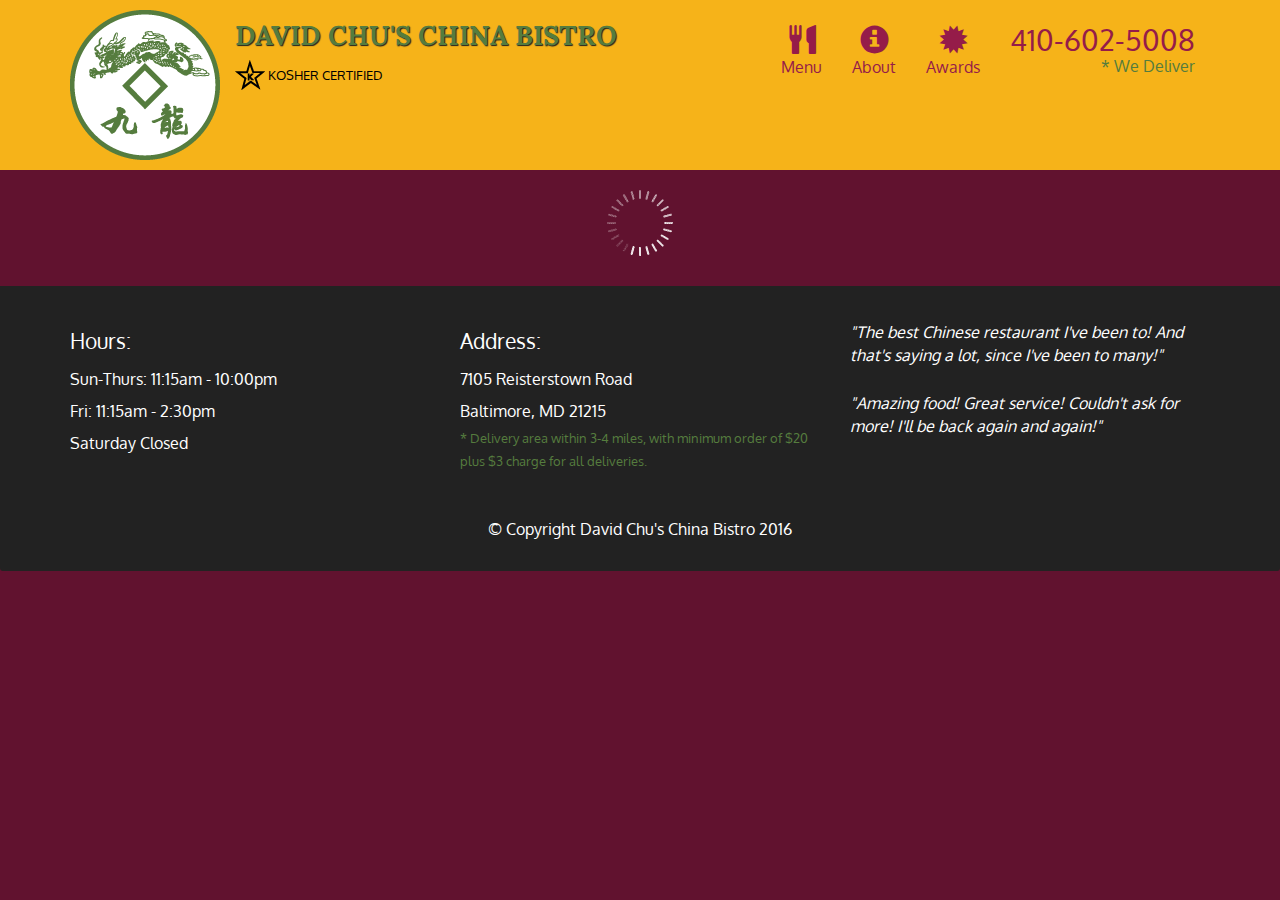
<file: mod5-solution/index.html>
<!doctype html>

<html lang="en">

  <head>

    <meta charset="utf-8">

    <meta http-equiv="X-UA-Compatible" content="IE=edge">

    <meta name="viewport" content="width=device-width, initial-scale=1">

    <title>David Chu's China Bistro</title>

    <link rel="stylesheet" href="css/bootstrap.min.css">

    <link rel="stylesheet" href="css/styles.css">

    <link href='https://fonts.googleapis.com/css?family=Oxygen:400,300,700' rel='stylesheet' type='text/css'>

    <link href='https://fonts.googleapis.com/css?family=Lora' rel='stylesheet' type='text/css'>

  </head>

<body>

  <header>

    <nav id="header-nav" class="navbar navbar-default">

      <div class="container">

        <div class="navbar-header">

          <a href="index.html" class="pull-left visible-md visible-lg">

            <div id="logo-img" alt="Logo image"></div>

          </a>

          <div class="navbar-brand">

            <a href="index.html"><h1>David Chu's China Bistro</h1></a>

            <p>

              <img src="images/star-k-logo.png" alt="Kosher certification">

              <span>Kosher Certified</span>

            </p>

          </div>

          <button id="navbarToggle" type="button" class="navbar-toggle collapsed" data-toggle="collapse" data-target="#collapsable-nav" aria-expanded="false">

            <span class="sr-only">Toggle navigation</span>

            <span class="icon-bar"></span>

            <span class="icon-bar"></span>

            <span class="icon-bar"></span>

          </button>

        </div>

        

        <div id="collapsable-nav" class="collapse navbar-collapse">

           <ul id="nav-list" class="nav navbar-nav navbar-right">

            <li id="navHomeButton" class="visible-xs active">

              <a href="index.html">

                <span class="glyphicon glyphicon-home"></span> Home</a>

            </li>

            <li id="navMenuButton">

              <a href="#" onclick="$dc.loadMenuCategories();">

                <span class="glyphicon glyphicon-cutlery"></span><br class="hidden-xs"> Menu</a>

            </li>

            <li>

              <a href="#">

                <span class="glyphicon glyphicon-info-sign"></span><br class="hidden-xs"> About</a>

            </li>

            <li>

              <a href="#">

                <span class="glyphicon glyphicon-certificate"></span><br class="hidden-xs"> Awards</a>

            </li>

            <li id="phone" class="hidden-xs">

              <a href="tel:410-602-5008">

                <span>410-602-5008</span></a><div>* We Deliver</div>

            </li>

          </ul><!-- #nav-list -->

        </div><!-- .collapse .navbar-collapse -->

      </div><!-- .container -->

    </nav><!-- #header-nav -->

  </header>

  <div id="call-btn" class="visible-xs">

    <a class="btn" href="tel:410-602-5008">

    <span class="glyphicon glyphicon-earphone"></span>

    410-602-5008

    </a>

  </div>

  <div id="xs-deliver" class="text-center visible-xs">* We Deliver</div>

  <div id="main-content" class="container"></div>

  <footer class="panel-footer">

    <div class="container">

      <div class="row">

        <section id="hours" class="col-sm-4">

          <span>Hours:</span><br>

          Sun-Thurs: 11:15am - 10:00pm<br>

          Fri: 11:15am - 2:30pm<br>

          Saturday Closed

          <hr class="visible-xs">

        </section>

        <section id="address" class="col-sm-4">

          <span>Address:</span><br>

          7105 Reisterstown Road<br>

          Baltimore, MD 21215

          <p>* Delivery area within 3-4 miles, with minimum order of $20 plus $3 charge for all deliveries.</p>

          <hr class="visible-xs">

        </section>

        <section id="testimonials" class="col-sm-4">

          <p>"The best Chinese restaurant I've been to! And that's saying a lot, since I've been to many!"</p>

          <p>"Amazing food! Great service! Couldn't ask for more! I'll be back again and again!"</p>

        </section>

      </div>

      <div class="text-center">&copy; Copyright David Chu's China Bistro 2016</div>

    </div>

  </footer>

  <!-- jQuery (Bootstrap JS plugins depend on it) -->

  <script src="js/jquery-2.1.4.min.js"></script>

  <script src="js/bootstrap.min.js"></script>

  <script src="js/ajax-utils.js"></script>

  <script src="js/script.js"></script>

</body>

</html>
</file>
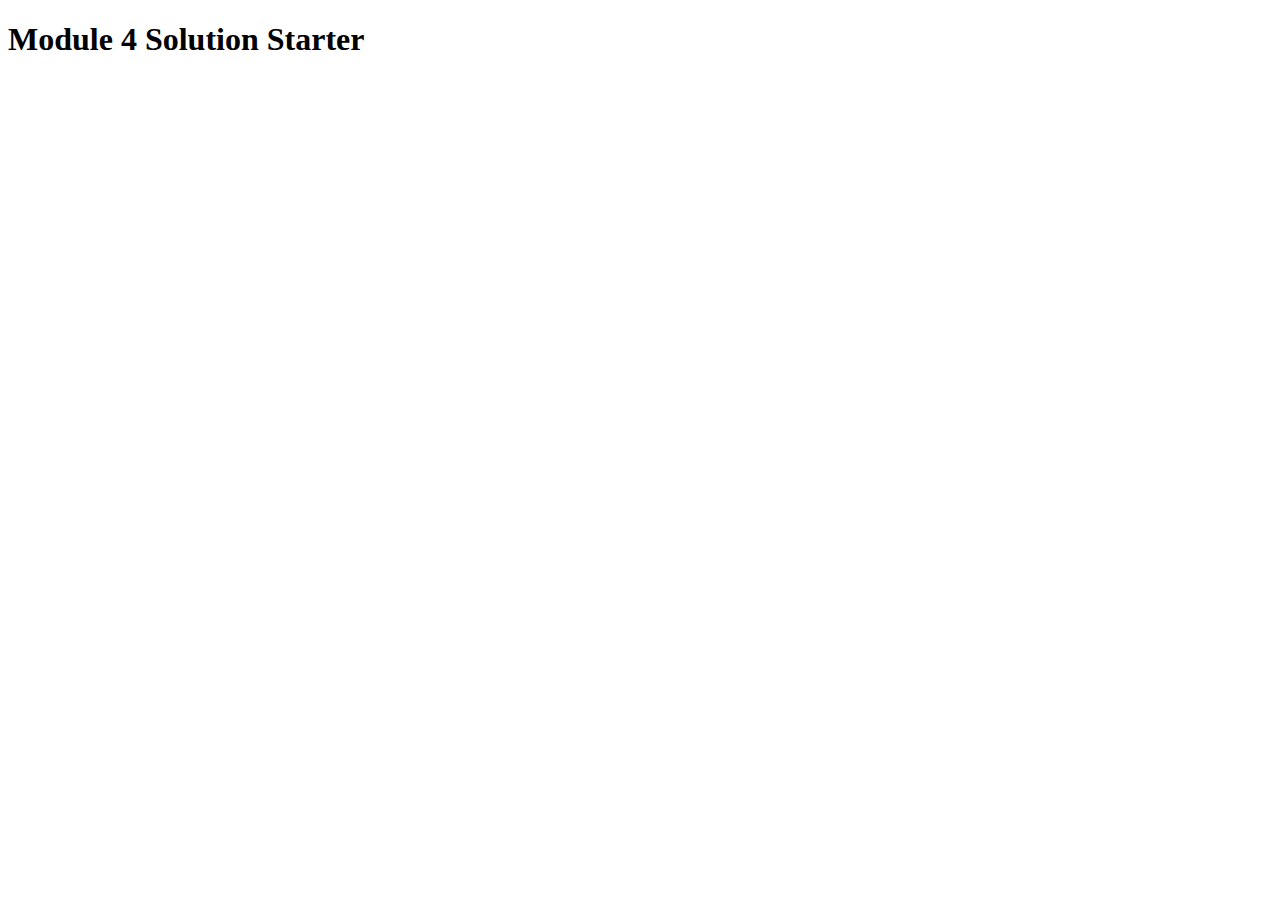
<file: Module 4/index.html>
<!DOCTYPE html>
<html>
<head>
  <meta charset="utf-8">
  <title>Module 4 Solution Starter</title>
  <script src="SpeakHello.js"></script>
  <script src="SpeakGoodBye.js"></script>
  <script src="script.js"></script>
</head>
<body>
  <h1>Module 4 Solution Starter</h1>
</body>
</html>
</file>
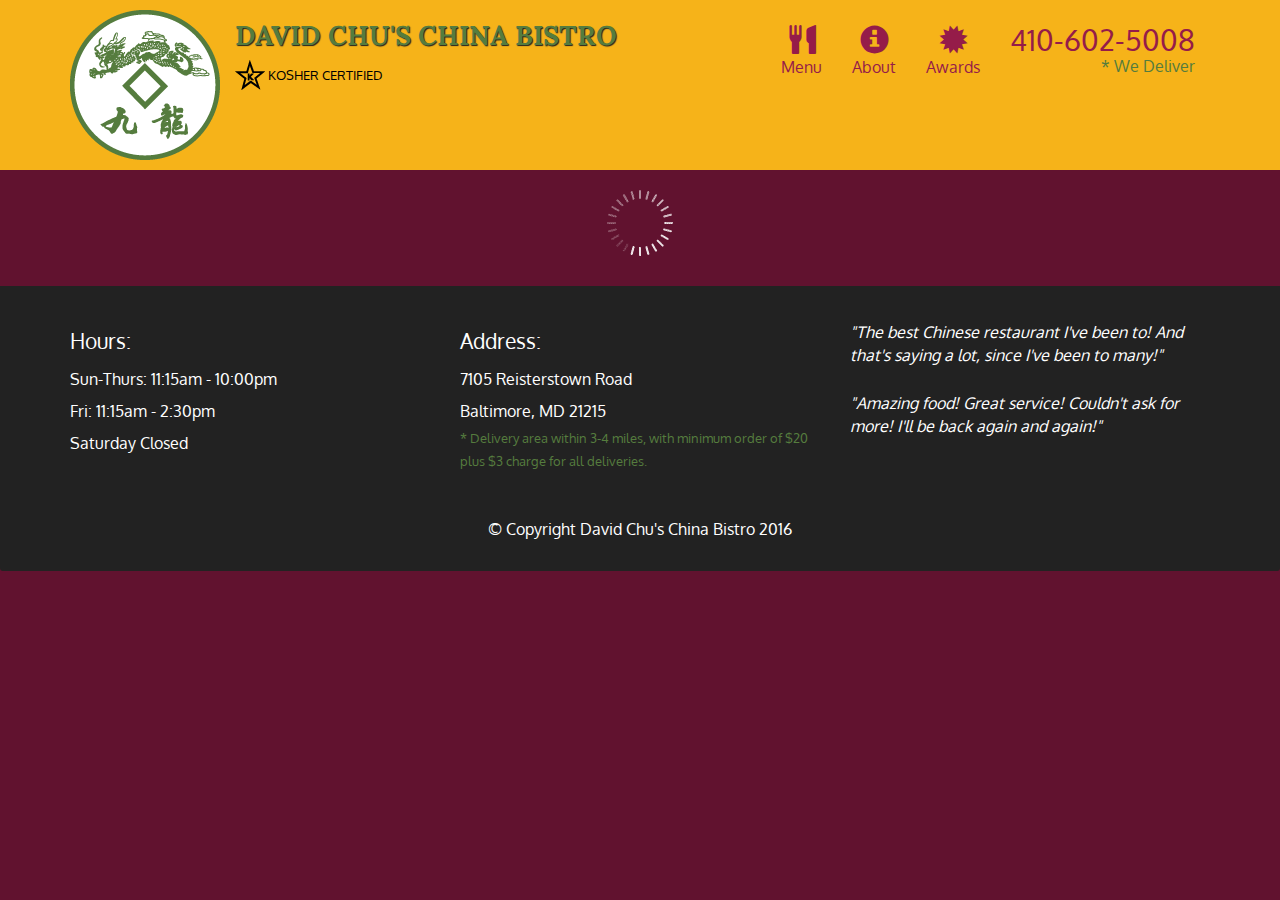
<file: Module 5/index.html>
<!doctype html>
<html lang="en">
  <head>
    <meta charset="utf-8">
    <meta http-equiv="X-UA-Compatible" content="IE=edge">
    <meta name="viewport" content="width=device-width, initial-scale=1">
    <title>David Chu's China Bistro</title>
    <link rel="stylesheet" href="css/bootstrap.min.css">
    <link rel="stylesheet" href="css/styles.css">
    <link href='https://fonts.googleapis.com/css?family=Oxygen:400,300,700' rel='stylesheet' type='text/css'>
    <link href='https://fonts.googleapis.com/css?family=Lora' rel='stylesheet' type='text/css'>
  </head>
<body>
  <header>
    <nav id="header-nav" class="navbar navbar-default">
      <div class="container">
        <div class="navbar-header">
          <a href="index.html" class="pull-left visible-md visible-lg">
            <div id="logo-img" alt="Logo image"></div>
          </a>

          <div class="navbar-brand">
            <a href="index.html"><h1>David Chu's China Bistro</h1></a>
            <p>
              <img src="images/star-k-logo.png" alt="Kosher certification">
              <span>Kosher Certified</span>
            </p>
          </div>

          <button id="navbarToggle" type="button" class="navbar-toggle collapsed" data-toggle="collapse" data-target="#collapsable-nav" aria-expanded="false">
            <span class="sr-only">Toggle navigation</span>
            <span class="icon-bar"></span>
            <span class="icon-bar"></span>
            <span class="icon-bar"></span>
          </button>
        </div>
        
        <div id="collapsable-nav" class="collapse navbar-collapse">
           <ul id="nav-list" class="nav navbar-nav navbar-right">
            <li id="navHomeButton" class="visible-xs active">
              <a href="index.html">
                <span class="glyphicon glyphicon-home"></span> Home</a>
            </li>
            <li id="navMenuButton">
              <a href="#" onclick="$dc.loadMenuCategories();">
                <span class="glyphicon glyphicon-cutlery"></span><br class="hidden-xs"> Menu</a>
            </li>
            <li>
              <a href="#">
                <span class="glyphicon glyphicon-info-sign"></span><br class="hidden-xs"> About</a>
            </li>
            <li>
              <a href="#">
                <span class="glyphicon glyphicon-certificate"></span><br class="hidden-xs"> Awards</a>
            </li>
            <li id="phone" class="hidden-xs">
              <a href="tel:410-602-5008">
                <span>410-602-5008</span></a><div>* We Deliver</div>
            </li>
          </ul><!-- #nav-list -->
        </div><!-- .collapse .navbar-collapse -->
      </div><!-- .container -->
    </nav><!-- #header-nav -->
  </header>

  <div id="call-btn" class="visible-xs">
    <a class="btn" href="tel:410-602-5008">
    <span class="glyphicon glyphicon-earphone"></span>
    410-602-5008
    </a>
  </div>
  <div id="xs-deliver" class="text-center visible-xs">* We Deliver</div>

  <div id="main-content" class="container"></div>

  <footer class="panel-footer">
    <div class="container">
      <div class="row">
        <section id="hours" class="col-sm-4">
          <span>Hours:</span><br>
          Sun-Thurs: 11:15am - 10:00pm<br>
          Fri: 11:15am - 2:30pm<br>
          Saturday Closed
          <hr class="visible-xs">
        </section>
        <section id="address" class="col-sm-4">
          <span>Address:</span><br>
          7105 Reisterstown Road<br>
          Baltimore, MD 21215
          <p>* Delivery area within 3-4 miles, with minimum order of $20 plus $3 charge for all deliveries.</p>
          <hr class="visible-xs">
        </section>
        <section id="testimonials" class="col-sm-4">
          <p>"The best Chinese restaurant I've been to! And that's saying a lot, since I've been to many!"</p>
          <p>"Amazing food! Great service! Couldn't ask for more! I'll be back again and again!"</p>
        </section>
      </div>
      <div class="text-center">&copy; Copyright David Chu's China Bistro 2016</div>
    </div>
  </footer>

  <!-- jQuery (Bootstrap JS plugins depend on it) -->
  <script src="js/jquery-2.1.4.min.js"></script>
  <script src="js/bootstrap.min.js"></script>
  <script src="js/ajax-utils.js"></script>
  <script src="js/script.js"></script>
</body>
</html>
</file>
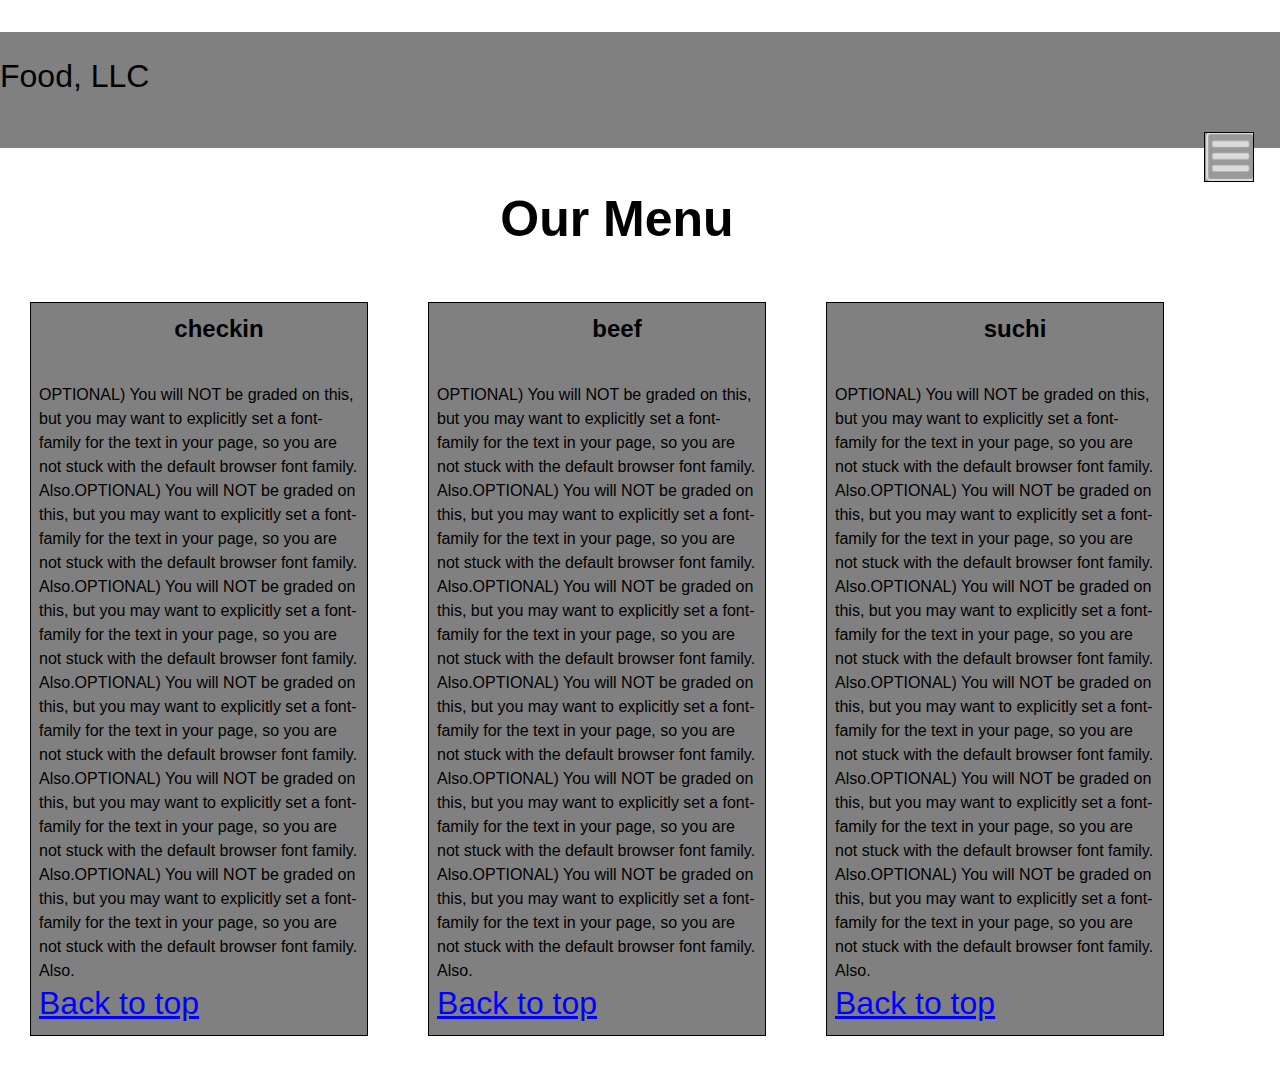
<file: model3/html.html>
<!DOCTYPE html>
<html>
    <head>
        <title>User Page</title>
        <link rel="stylesheet" href="css/css.css">
    </head>
    <body>
        <header id="head" class="grid" id="top">
            <p class="f">Food, LLC</p>
            <section id="section" class="grid">
                <button id="btn" class="btn" type="submit" value=" " onclick="food()"></button>
                <div id="food">
                    <a href="#Checkin" class="Item"><p>Checkin</p></a>
                    <a href="#Beef" class="Item"><p>Beef</p></a>
                    <a href="#Suchi" class="Item"><P>Suchi</P></a>
                </div>
            </section>
        </header>
        <h1> Our Menu</h1>         
        <div class="row">
            <div class="col-lg-3 col-md-5"> <div class="s" id="Checkin">checkin</div>
                    <p> OPTIONAL) You will NOT be graded on this, but you may want to explicitly set a font-family for the text in your page, so you are not stuck with the default browser font family. Also.OPTIONAL) You will NOT be graded on this, but you may want to explicitly set a font-family for the text in your page, so you are not stuck with the default browser font family. Also.OPTIONAL) You will NOT be graded on this, but you may want to explicitly set a font-family for the text in your page, so you are not stuck with the default browser font family. Also.OPTIONAL) You will NOT be graded on this, but you may want to explicitly set a font-family for the text in your page, so you are not stuck with the default browser font family. Also.OPTIONAL) You will NOT be graded on this, but you may want to explicitly set a font-family for the text in your page, so you are not stuck with the default browser font family. Also.OPTIONAL) You will NOT be graded on this, but you may want to explicitly set a font-family for the text in your page, so you are not stuck with the default browser font family. Also.</p><a id="aa" href="#top">Back to top</a>  </div>
            <div class="col-lg-3 col-md-5"> <div class="r" id="Beef">beef</div>
                    <p> OPTIONAL) You will NOT be graded on this, but you may want to explicitly set a font-family for the text in your page, so you are not stuck with the default browser font family. Also.OPTIONAL) You will NOT be graded on this, but you may want to explicitly set a font-family for the text in your page, so you are not stuck with the default browser font family. Also.OPTIONAL) You will NOT be graded on this, but you may want to explicitly set a font-family for the text in your page, so you are not stuck with the default browser font family. Also.OPTIONAL) You will NOT be graded on this, but you may want to explicitly set a font-family for the text in your page, so you are not stuck with the default browser font family. Also.OPTIONAL) You will NOT be graded on this, but you may want to explicitly set a font-family for the text in your page, so you are not stuck with the default browser font family. Also.OPTIONAL) You will NOT be graded on this, but you may want to explicitly set a font-family for the text in your page, so you are not stuck with the default browser font family. Also.</p><a id="aa" href="#top">Back to top</a>  </div>
            <div class="col-lg-3 col-md-11"> <div class="m" id="Suchi">suchi</div>
                    <p> OPTIONAL) You will NOT be graded on this, but you may want to explicitly set a font-family for the text in your page, so you are not stuck with the default browser font family. Also.OPTIONAL) You will NOT be graded on this, but you may want to explicitly set a font-family for the text in your page, so you are not stuck with the default browser font family. Also.OPTIONAL) You will NOT be graded on this, but you may want to explicitly set a font-family for the text in your page, so you are not stuck with the default browser font family. Also.OPTIONAL) You will NOT be graded on this, but you may want to explicitly set a font-family for the text in your page, so you are not stuck with the default browser font family. Also.OPTIONAL) You will NOT be graded on this, but you may want to explicitly set a font-family for the text in your page, so you are not stuck with the default browser font family. Also.OPTIONAL) You will NOT be graded on this, but you may want to explicitly set a font-family for the text in your page, so you are not stuck with the default browser font family. Also.</p><a id="aa" href="#top">Back to top</a>  </div>
        </div>
    <script src="js/java.js"></script>   
    </body>
</html>
</file>
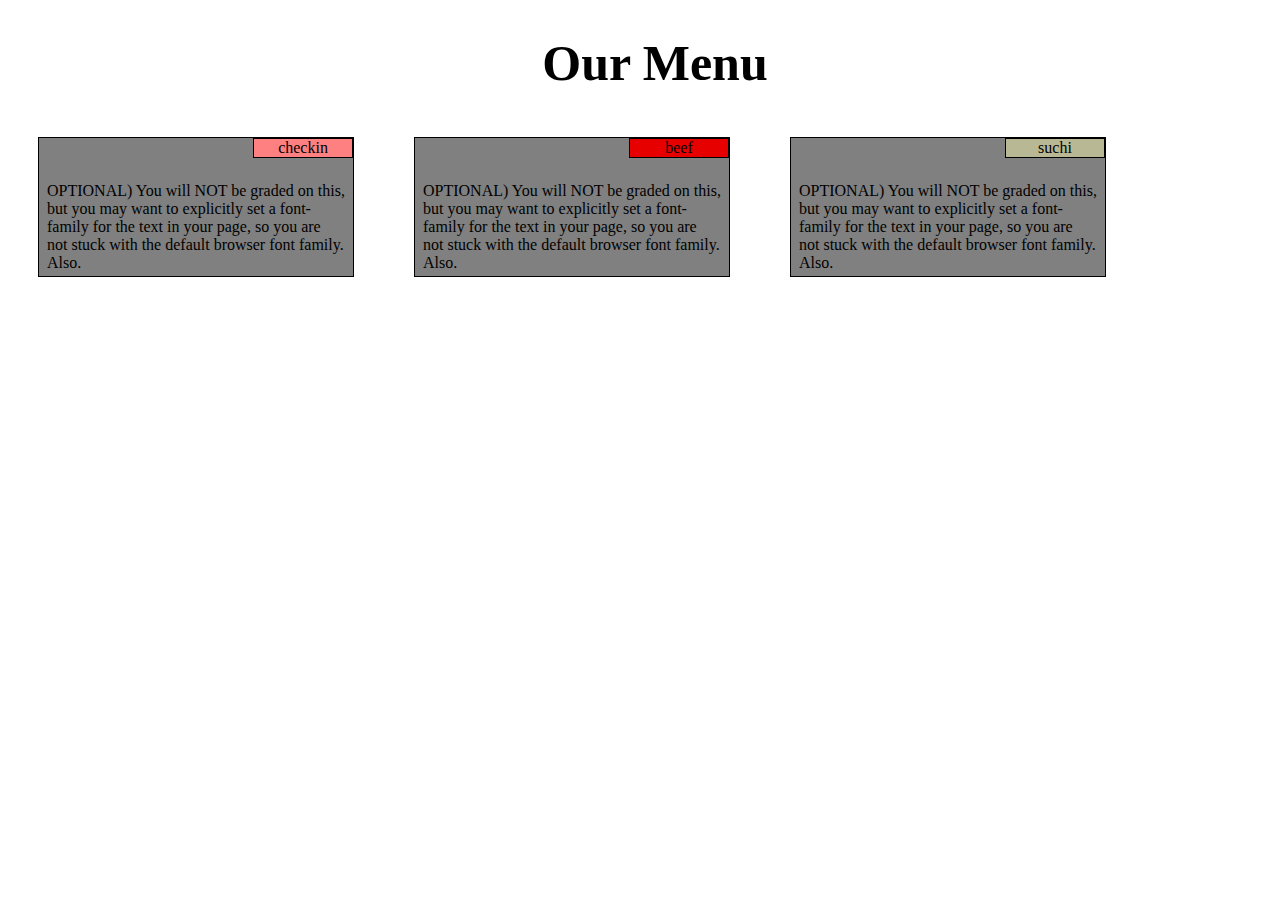
<file: Module 2/html.html>
<!DOCTYPE html>
<html>
    <head>
        <meta  http-equiv="content-type" charset="utf-8">
        <meta name="description" content="">
      <meta name="viewport" content="width=device-width, initial-scale=1.0">
 <style>
*
{
    box-sizing: border-box;
}
h1
{
    margin-bottom: 15px;
    text-align: center;
    font-size: 50px;
    margin-left: 30px;
}
p
{
   position: relative;
    top:20px;
}
.row > div
{
    position: relative;
    border: 1px solid black;
    background-color: grey;
    margin-right: auto;
    margin-left: auto;
    margin: 30px;
    padding: 8px;
    
}
    .s, .r, .m
{
    position: absolute;
    top: 0;
    right: 0;
    background-color:#ff8080;
    border: 1px solid black;
    text-align: center;
    width: 100px;
    
}
.r
{
    background-color: #e60000;
}
.m
{
    background-color: #b8b894;
}
@media (min-width: 1200px)
{
    .col-lg-1,.col-lg-2,.col-lg-3,.col-lg-4,.col-lg-5,.col-lg-6,.col-lg-7,.col-lg-8,.col-lg-9,.col-lg-10,.col-lg-11,.col-lg-12
    {
        float: left;
    }
    .col-lg-1
    {
        width: 8.33%;
    }
    .col-lg-2
    {
        width: 16.66%;
    }
    .col-lg-3
    {
        width: 25%;
    }
    .col-lg-4
    {
        width: 33%;
    }
    .col-lg-5
    {
        width: 41.66%;
    }
    .col-lg-6
    {
        width: 50%;
    }
    .col-lg-7
    {
        width: 58.33%;
    }
    .col-lg-8
    {
        width: 66.66%;
    }
    .col-lg-9
    {
        width: 74.99%;
    }
    .col-lg-10
    {
        width: 83.33%;
    }
    .col-lg-11
    {
        width: 91.66%;
    }
    .col-lg-12
    {
        width: 100%;
    }
}
@media (min-width: 750px) and (max-width: 1199px)
{
    .col-md-1,.col-md-2,.col-md-3,.col-md-4,.col-md-5,.col-md-6,.col-md-7,.col-md-8,.col-md-9,.col-md-10,.col-md-11,.col-md-12
    {
        float: left;
    }
     .col-md-1
    {
        width: 8.33%;
    }
    .col-md-2
    {
        width: 16.66%;
    }
    .col-md-3
    {
        width: 25%;
    }
    .col-md-4
    {
        width: 33%;
    }
    .col-md-5
    {
        width: 41.66%;
    }
    .col-md-6
    {
        width: 50%;
    }
    .col-md-7
    {
        width: 58.33%;
    }
    .col-md-8
    {
        width: 66.66%;
    }
    .col-md-9
    {
        width: 74.99%;
    }
    .col-md-10
    {
        width: 83.33%;
    }
    .col-md-11
    {
        width: 91.66%;
    }
    .col-md-12
    {
        width: 100%;
    }
}
 </style>
        
    </head>
    <body>
         <h1> Our Menu</h1>         
        <div class="row">
            <div class="col-lg-3 col-md-5"> <div class="s">checkin</div>
                    <p> OPTIONAL) You will NOT be graded on this, but you may want to explicitly set a font-family for the text in your page, so you are not stuck with the default browser font family. Also.</p>  </div>
            <div class="col-lg-3 col-md-5"> <div class="r">beef</div>
                    <p> OPTIONAL) You will NOT be graded on this, but you may want to explicitly set a font-family for the text in your page, so you are not stuck with the default browser font family. Also.</p>  </div>
            <div class="col-lg-3 col-md-11"> <div class="m">suchi</div>
                    <p> OPTIONAL) You will NOT be graded on this, but you may want to explicitly set a font-family for the text in your page, so you are not stuck with the default browser font family. Also.</p>  </div>
        </div>
    </body>
</html>
</file>
<file: mod5-solution/css/styles.css>
body {
  font-size: 16px;
  color: #fff;
  background-color: #61122f;
  font-family: 'Oxygen', sans-serif;
}

/** HEADER **/
#header-nav {
  background-color: #f6b319;
  border-radius: 0;
  border: 0;
}

#logo-img {
  background: url('../images/restaurant-logo_large.png') no-repeat;
  width: 150px;
  height: 150px;
  margin: 10px 15px 10px 0;
}

.navbar-brand {
  padding-top: 25px;
}
.navbar-brand h1 { /* Restaurant name */
  font-family: 'Lora', serif;
  color: #557c3e;
  font-size: 1.5em;
  text-transform: uppercase;
  font-weight: bold;
  text-shadow: 1px 1px 1px #222;
  margin-top: 0;
  margin-bottom: 0;
  line-height: .75;
}
.navbar-brand a:hover, .navbar-brand a:focus {
  text-decoration: none;
}
.navbar-brand p { /* Kosher cert */
  color: #000;
  text-transform: uppercase;
  font-size: .7em;
  margin-top: 15px;
}
.navbar-brand p span { /* Star-K */
  vertical-align: middle;
}

#nav-list {
  margin-top: 10px;
}
#nav-list a {
  color: #951C49;
  text-align: center;
}
#nav-list a:hover {
  background: #E7E7E7;
}
#nav-list a span {
  font-size: 1.8em;
}

#phone {
  margin-top: 5px;
}
#phone a { /* Phone number */
  text-align: right;
  padding-bottom: 0;
}
#phone div { /* We Deliver */
  color: #557c3e;
  text-align: right;
  padding-right: 15px;
}

.navbar-header button.navbar-toggle, .navbar-header .icon-bar {
  border: 1px solid #61122f;
}
.navbar-header button.navbar-toggle {
  clear: both;
  margin-top: -30px;
}
/* END HEADER */

/* FOOTER */
.panel-footer {
  margin-top: 30px;
  padding-top: 35px;
  padding-bottom: 30px;
  background-color: #222;
  border-top: 0;
}
.panel-footer div.row {
  margin-bottom: 35px;
}
#hours, #address {
  line-height: 2;
}
#hours > span, #address > span {
  font-size: 1.3em;
}
#address p {
  color: #557c3e;
  font-size: .8em;
  line-height: 1.8;
}
#testimonials {
  font-style: italic;
}
#testimonials p:nth-child(2) {
  margin-top: 25px;
}
/* END FOOTER */



/* HOME PAGE */
.container .jumbotron {
  box-shadow: 0 0 50px #3F0C1F;
  border: 2px solid #3F0C1F;
}

#menu-tile, #specials-tile, #map-tile {
  height: 250px;
  width: 100%;
  margin-bottom: 15px;
  position: relative;
  border: 2px solid #3F0C1F;
  overflow: hidden;
}
#menu-tile:hover, #specials-tile:hover, #map-tile:hover {
  box-shadow: 0 1px 5px 1px #cccccc;
}
#menu-tile {
  background: url('../images/menu-tile.jpg') no-repeat;
  background-position: center;
}
#specials-tile {
  background: url('../images/specials-tile.jpg') no-repeat;
  background-position: center;
}
#menu-tile span, #specials-tile span, #map-tile span {
  position: absolute;
  bottom: 0;
  right: 0;
  width: 100%;
  text-align: center;
  font-size: 1.6em;
  text-transform: uppercase;
  background-color: #000;
  color: #fff;
  opacity: .8;
}
/* END HOME PAGE */

/* MENU CATEGORIES PAGE */
.category-tile { 
  position: relative;
  border: 2px solid #3F0C1F;
  overflow: hidden;
  width: 200px;
  height: 200px;
  margin: 0 auto 15px;
}
.category-tile span {
  position: absolute;
  bottom: 0;
  right: 0;
  width: 100%;
  text-align: center;
  font-size: 1.2em;
  text-transform: uppercase;
  background-color: #000;
  color: #fff;
  opacity: .8;
}
.category-tile:hover {
  box-shadow: 0 1px 5px 1px #cccccc;
}

#menu-categories-title + div {
  margin-bottom: 50px;
}
/* END MENU CATEGORIES PAGE */

/* SINGLE CATEGORY PAGE */
.menu-item-tile {
  margin-bottom: 25px;
}
.menu-item-tile hr {
  width: 80%;
}
.menu-item-tile .menu-item-price {
  font-size: 1.1em;
  text-align: right;
  margin-top: -15px;
  margin-right: -15px;
}
.menu-item-tile .menu-item-price span {
  font-size: .6em;
}
.menu-item-photo {
  position: relative;
  border: 2px solid #3F0C1F; 
  overflow: hidden;
  padding: 0;
  margin-right: -15px;
  margin-left: auto;
  margin-bottom: 20px;
  max-width: 250px;
}
.menu-item-photo div {
  position: absolute;
  bottom: 0;
  right: 0;
  width: 80px;
  background-color: #557c3e;
  text-align: center;
}
.menu-item-description {
  padding-right: 30px;
}
h3.menu-item-title {
  margin: 0 0 10px;
}
.menu-item-details {
  font-size: .9em;
  font-style: italic;
}
/* END SINGLE CATEGORY PAGE */


/********** Large devices only **********/
@media (min-width: 1200px) {
  .container .jumbotron {
    background: url('../images/jumbotron_1200.jpg') no-repeat;
    height: 675px;
  }
}

/********** Medium devices only **********/
@media (min-width: 992px) and (max-width: 1199px) {
  /* Header */
  #logo-img {
    background: url('../images/restaurant-logo_medium.png') no-repeat;
    width: 100px;
    height: 100px;
    margin: 5px 5px 5px 0;
  }
  /* End Header */

  /* Home Page */
  .container .jumbotron {
    background: url('../images/jumbotron_992.jpg') no-repeat;
    height: 558px;
  }
  /* End Home Page */
}

/********** Small devices only **********/
@media (min-width: 768px) and (max-width: 991px) {
  /* Home Page */
  .container .jumbotron {
    background: url('../images/jumbotron_768.jpg') no-repeat;
    height: 432px;
  }
  /* End Home Page */
}

/********** Extra small devices only **********/
@media (max-width: 767px) {
  /* Header */
  .navbar-brand {
    padding-top: 10px;
    height: 80px;
  }
  .navbar-brand h1 { /* Restaurant name */
    padding-top: 10px;
    font-size: 5vw; /* 1vw = 1% of viewport width */
  }
  .navbar-brand p { /* Kosher cert */
    font-size: .6em;
    margin-top: 12px;
  }
  .navbar-brand p img { /* Star-K */
    height: 20px;
  }

  #collapsable-nav a { /* Collapsed nav menu text */
    font-size: 1.2em;
  }
  #collapsable-nav a span { /* Collapsed nav menu glyph */
    font-size: 1em;
    margin-right: 5px;
  }

  #call-btn > a {
    font-size: 1.5em;
    display: block;
    margin: 0 20px;
    padding: 10px;
    border: 2px solid #fff;
    background-color: #f6b319;
    color: #951c49;
  }
  #xs-deliver {
    margin-top: 5px;
    font-size: .7em;
    letter-spacing: .1em;
    text-transform: uppercase;
  }
  /* End Header */

  /* Footer */
  .panel-footer section {
    margin-bottom: 30px;
    text-align: center;
  }
  .panel-footer section:nth-child(3) {
    margin-bottom: 0; /* margin already exists on the whole row */
  }
  .panel-footer section hr {
    width: 50%;
  }
  /* End Footer */

  /* Home Page */
  .container .jumbotron {
    margin-top: 30px;
    padding: 0;
  }
  #menu-tile, #specials-tile {
    width: 360px;
    margin: 0 auto 15px;
  }

  .menu-item-photo {
    margin-right: auto;
  }
  .menu-item-tile .menu-item-price {
    text-align: center;
  }
  .menu-item-description {
    text-align: center;;
  }
}


/********** Super extra small devices Only :-) (e.g., iPhone 4) **********/
@media (max-width: 479px) {
  /* Header */
  .navbar-brand h1 { /* Restaurant name */
    padding-top: 5px;
    font-size: 6vw;
  }
  /* End Header */
  
  /* Home page */
  #menu-tile, #specials-tile {
    width: 280px;
    margin: 0 auto 15px;
  }

  .col-xxs-12 {
    position: relative;
    min-height: 1px;
    padding-right: 15px;
    padding-left: 15px;
    float: left;
    width: 100%;
  }
}
</file>
<file: Module 5/css/styles.css>
body {
  font-size: 16px;
  color: #fff;
  background-color: #61122f;
  font-family: 'Oxygen', sans-serif;
}

/** HEADER **/
#header-nav {
  background-color: #f6b319;
  border-radius: 0;
  border: 0;
}

#logo-img {
  background: url('../images/restaurant-logo_large.png') no-repeat;
  width: 150px;
  height: 150px;
  margin: 10px 15px 10px 0;
}

.navbar-brand {
  padding-top: 25px;
}
.navbar-brand h1 { /* Restaurant name */
  font-family: 'Lora', serif;
  color: #557c3e;
  font-size: 1.5em;
  text-transform: uppercase;
  font-weight: bold;
  text-shadow: 1px 1px 1px #222;
  margin-top: 0;
  margin-bottom: 0;
  line-height: .75;
}
.navbar-brand a:hover, .navbar-brand a:focus {
  text-decoration: none;
}
.navbar-brand p { /* Kosher cert */
  color: #000;
  text-transform: uppercase;
  font-size: .7em;
  margin-top: 15px;
}
.navbar-brand p span { /* Star-K */
  vertical-align: middle;
}

#nav-list {
  margin-top: 10px;
}
#nav-list a {
  color: #951C49;
  text-align: center;
}
#nav-list a:hover {
  background: #E7E7E7;
}
#nav-list a span {
  font-size: 1.8em;
}

#phone {
  margin-top: 5px;
}
#phone a { /* Phone number */
  text-align: right;
  padding-bottom: 0;
}
#phone div { /* We Deliver */
  color: #557c3e;
  text-align: right;
  padding-right: 15px;
}

.navbar-header button.navbar-toggle, .navbar-header .icon-bar {
  border: 1px solid #61122f;
}
.navbar-header button.navbar-toggle {
  clear: both;
  margin-top: -30px;
}
/* END HEADER */

/* FOOTER */
.panel-footer {
  margin-top: 30px;
  padding-top: 35px;
  padding-bottom: 30px;
  background-color: #222;
  border-top: 0;
}
.panel-footer div.row {
  margin-bottom: 35px;
}
#hours, #address {
  line-height: 2;
}
#hours > span, #address > span {
  font-size: 1.3em;
}
#address p {
  color: #557c3e;
  font-size: .8em;
  line-height: 1.8;
}
#testimonials {
  font-style: italic;
}
#testimonials p:nth-child(2) {
  margin-top: 25px;
}
/* END FOOTER */



/* HOME PAGE */
.container .jumbotron {
  box-shadow: 0 0 50px #3F0C1F;
  border: 2px solid #3F0C1F;
}

#menu-tile, #specials-tile, #map-tile {
  height: 250px;
  width: 100%;
  margin-bottom: 15px;
  position: relative;
  border: 2px solid #3F0C1F;
  overflow: hidden;
}
#menu-tile:hover, #specials-tile:hover, #map-tile:hover {
  box-shadow: 0 1px 5px 1px #cccccc;
}
#menu-tile {
  background: url('../images/menu-tile.jpg') no-repeat;
  background-position: center;
}
#specials-tile {
  background: url('../images/specials-tile.jpg') no-repeat;
  background-position: center;
}
#menu-tile span, #specials-tile span, #map-tile span {
  position: absolute;
  bottom: 0;
  right: 0;
  width: 100%;
  text-align: center;
  font-size: 1.6em;
  text-transform: uppercase;
  background-color: #000;
  color: #fff;
  opacity: .8;
}
/* END HOME PAGE */

/* MENU CATEGORIES PAGE */
.category-tile { 
  position: relative;
  border: 2px solid #3F0C1F;
  overflow: hidden;
  width: 200px;
  height: 200px;
  margin: 0 auto 15px;
}
.category-tile span {
  position: absolute;
  bottom: 0;
  right: 0;
  width: 100%;
  text-align: center;
  font-size: 1.2em;
  text-transform: uppercase;
  background-color: #000;
  color: #fff;
  opacity: .8;
}
.category-tile:hover {
  box-shadow: 0 1px 5px 1px #cccccc;
}

#menu-categories-title + div {
  margin-bottom: 50px;
}
/* END MENU CATEGORIES PAGE */

/* SINGLE CATEGORY PAGE */
.menu-item-tile {
  margin-bottom: 25px;
}
.menu-item-tile hr {
  width: 80%;
}
.menu-item-tile .menu-item-price {
  font-size: 1.1em;
  text-align: right;
  margin-top: -15px;
  margin-right: -15px;
}
.menu-item-tile .menu-item-price span {
  font-size: .6em;
}
.menu-item-photo {
  position: relative;
  border: 2px solid #3F0C1F; 
  overflow: hidden;
  padding: 0;
  margin-right: -15px;
  margin-left: auto;
  margin-bottom: 20px;
  max-width: 250px;
}
.menu-item-photo div {
  position: absolute;
  bottom: 0;
  right: 0;
  width: 80px;
  background-color: #557c3e;
  text-align: center;
}
.menu-item-description {
  padding-right: 30px;
}
h3.menu-item-title {
  margin: 0 0 10px;
}
.menu-item-details {
  font-size: .9em;
  font-style: italic;
}
/* END SINGLE CATEGORY PAGE */


/********** Large devices only **********/
@media (min-width: 1200px) {
  .container .jumbotron {
    background: url('../images/jumbotron_1200.jpg') no-repeat;
    height: 675px;
  }
}

/********** Medium devices only **********/
@media (min-width: 992px) and (max-width: 1199px) {
  /* Header */
  #logo-img {
    background: url('../images/restaurant-logo_medium.png') no-repeat;
    width: 100px;
    height: 100px;
    margin: 5px 5px 5px 0;
  }
  /* End Header */

  /* Home Page */
  .container .jumbotron {
    background: url('../images/jumbotron_992.jpg') no-repeat;
    height: 558px;
  }
  /* End Home Page */
}

/********** Small devices only **********/
@media (min-width: 768px) and (max-width: 991px) {
  /* Home Page */
  .container .jumbotron {
    background: url('../images/jumbotron_768.jpg') no-repeat;
    height: 432px;
  }
  /* End Home Page */
}

/********** Extra small devices only **********/
@media (max-width: 767px) {
  /* Header */
  .navbar-brand {
    padding-top: 10px;
    height: 80px;
  }
  .navbar-brand h1 { /* Restaurant name */
    padding-top: 10px;
    font-size: 5vw; /* 1vw = 1% of viewport width */
  }
  .navbar-brand p { /* Kosher cert */
    font-size: .6em;
    margin-top: 12px;
  }
  .navbar-brand p img { /* Star-K */
    height: 20px;
  }

  #collapsable-nav a { /* Collapsed nav menu text */
    font-size: 1.2em;
  }
  #collapsable-nav a span { /* Collapsed nav menu glyph */
    font-size: 1em;
    margin-right: 5px;
  }

  #call-btn > a {
    font-size: 1.5em;
    display: block;
    margin: 0 20px;
    padding: 10px;
    border: 2px solid #fff;
    background-color: #f6b319;
    color: #951c49;
  }
  #xs-deliver {
    margin-top: 5px;
    font-size: .7em;
    letter-spacing: .1em;
    text-transform: uppercase;
  }
  /* End Header */

  /* Footer */
  .panel-footer section {
    margin-bottom: 30px;
    text-align: center;
  }
  .panel-footer section:nth-child(3) {
    margin-bottom: 0; /* margin already exists on the whole row */
  }
  .panel-footer section hr {
    width: 50%;
  }
  /* End Footer */

  /* Home Page */
  .container .jumbotron {
    margin-top: 30px;
    padding: 0;
  }
  #menu-tile, #specials-tile {
    width: 360px;
    margin: 0 auto 15px;
  }

  .menu-item-photo {
    margin-right: auto;
  }
  .menu-item-tile .menu-item-price {
    text-align: center;
  }
  .menu-item-description {
    text-align: center;;
  }
}


/********** Super extra small devices Only :-) (e.g., iPhone 4) **********/
@media (max-width: 479px) {
  /* Header */
  .navbar-brand h1 { /* Restaurant name */
    padding-top: 5px;
    font-size: 6vw;
  }
  /* End Header */
  
  /* Home page */
  #menu-tile, #specials-tile {
    width: 280px;
    margin: 0 auto 15px;
  }

  .col-xxs-12 {
    position: relative;
    min-height: 1px;
    padding-right: 15px;
    padding-left: 15px;
    float: left;
    width: 100%;
  }
}
</file>
<file: model3/css/css.css>
body {
    margin: 0px; 
    padding: 0px;
    font-family: sans-serif ; 
    color : #000000 ;
    line-height: 1.5;
    
}
h1
{
    margin-bottom: 15px;
    text-align: center;
    font-size: 50px;
    margin-left: 30px;
}
p
{
   position: relative;
    top:20px;
}
a{
    text-decoration: none;
    display : block;
    color: #000000;
}
.f
{
    font-size: 2em;
    margin-bottom: 5px;
    padding-bottom: 10px;
}
.btn{
    border : 1px solid #000000;
    width : 50px ;
    height: 50px; 
}

.btn:hover {
    cursor: pointer;
} 
.grid
{
    background-color: gray;
    margin-top: 0px;
    padding: 0px;
}
#aa
{
    color: blue;
    font-size: 2em;
    text-decoration: underline;
}

#btn{
     float: right;
     background: url(../pic/mobile.png);
     background-size :cover ;
     margin-top: 0px;
}

#section{
    margin : 10px;
    padding: 2em 1em 1em ;
}

#food
{
    font-size: 100%;
    background: white;
    display: none;
}

#slider {
    float: right;
    display: none;
    background: white; 
    width: 10em;
    padding: 0;
    margin: 0
    border: solid 3px black;
}

.Item
{
    border: solid 2px black;
    text-align: center;
    font-size: 2em;
    font-weight: bold;
    padding-bottom: 20px;
}

.Item:hover{
    color : black;
}

.row > div
{
    position: relative;
    border: 1px solid black;
    background-color: grey;
    margin-right: auto;
    margin-left: auto;
    margin: 30px;
    padding: 8px;
    
}
    .s, .r, .m
{
    margin-left: 130px;
    text-align: center;
    width: 100px;
    font-weight: bold;
    font-size: 1.5em
    
}
@media (min-width: 1200px)
{
    .col-lg-1,.col-lg-2,.col-lg-3,.col-lg-4,.col-lg-5,.col-lg-6,.col-lg-7,.col-lg-8,.col-lg-9,.col-lg-10,.col-lg-11,.col-lg-12
    {
        float: left;
    }
    .col-lg-1
    {
        width: 8.33%;
    }
    .col-lg-2
    {
        width: 16.66%;
    }
    .col-lg-3
    {
        width: 25%;
    }
    .col-lg-4
    {
        width: 33%;
    }
    .col-lg-5
    {
        width: 41.66%;
    }
    .col-lg-6
    {
        width: 50%;
    }
    .col-lg-7
    {
        width: 58.33%;
    }
    .col-lg-8
    {
        width: 66.66%;
    }
    .col-lg-9
    {
        width: 74.99%;
    }
    .col-lg-10
    {
        width: 83.33%;
    }
    .col-lg-11
    {
        width: 91.66%;
    }
    .col-lg-12
    {
        width: 100%;
    }
}
@media (min-width: 750px) and (max-width: 1199px)
{
    .col-md-1,.col-md-2,.col-md-3,.col-md-4,.col-md-5,.col-md-6,.col-md-7,.col-md-8,.col-md-9,.col-md-10,.col-md-11,.col-md-12
    {
        float: left;
    }
     .col-md-1
    {
        width: 8.33%;
    }
    .col-md-2
    {
        width: 16.66%;
    }
    .col-md-3
    {
        width: 25%;
    }
    .col-md-4
    {
        width: 33%;
    }
    .col-md-5
    {
        width: 41.66%;
    }
    .col-md-6
    {
        width: 50%;
    }
    .col-md-7
    {
        width: 58.33%;
    }
    .col-md-8
    {
        width: 66.66%;
    }
    .col-md-9
    {
        width: 74.99%;
    }
    .col-md-10
    {
        width: 83.33%;
    }
    .col-md-11
    {
        width: 91.66%;
    }
    .col-md-12
    {
        width: 100%;
    }
}
</file>
